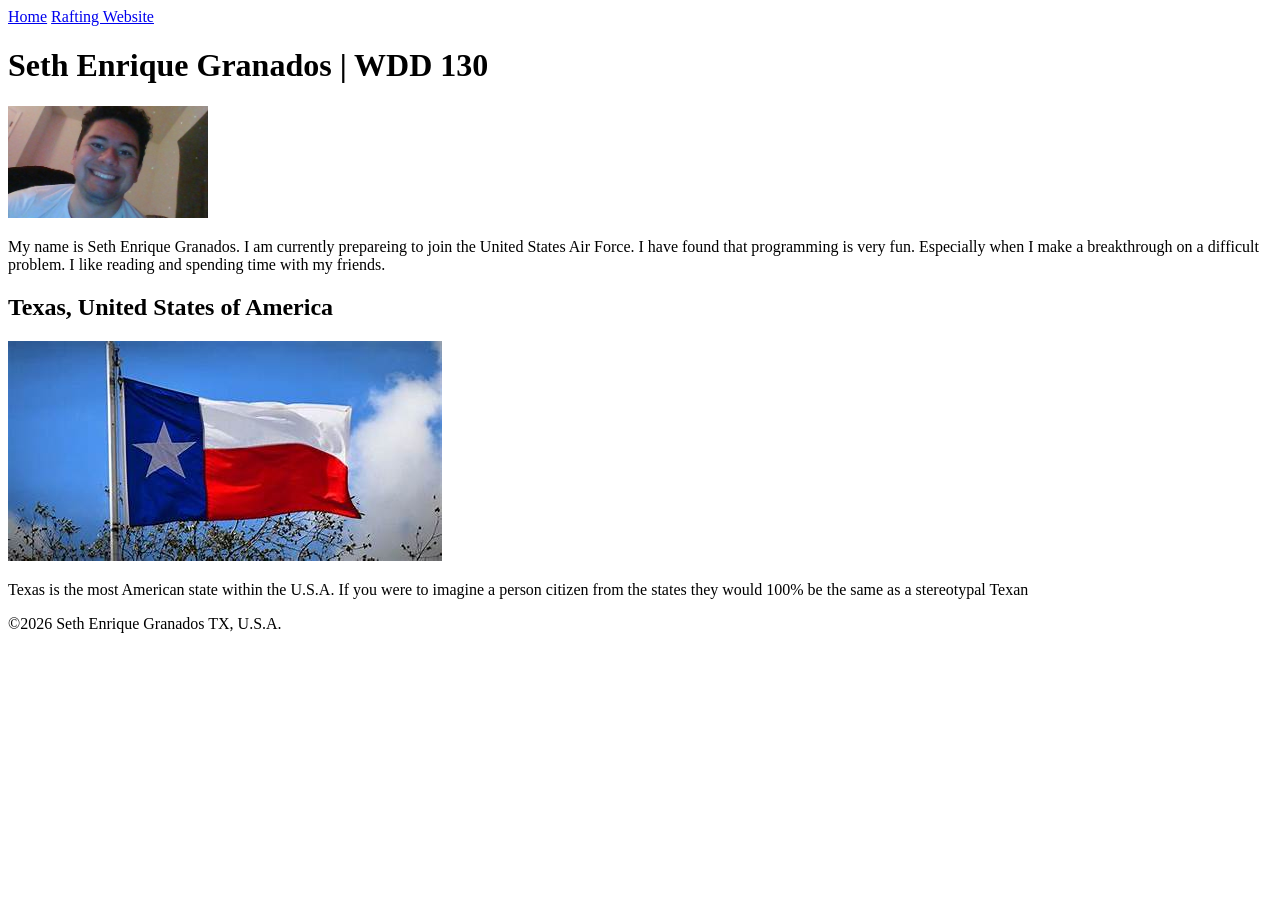
<file: index.html>
<!DOCTYPE html>
<html lang="en-US">

<head>
    <meta charset="UTF-8">
    <meta name="viewport" content="width=device-width, initial-scale=1.0">
    <title>Seth Enrique Granados | WDD 130 | Personal Homepage</title>
    <meta name="description"
      content="This is the Home page of Enrique Granados. A student of WDD130. This page functions as a an interactive page for future assignments.">
    <meta name="author" content="Seth Enrique Granados">
</head>

<body>
    <header>
        <nav>
            <a href="#">Home</a>
            <a href="wwr/">Rafting Website</a>
        </nav>
    </header>
    <main>
        <h1>Seth Enrique Granados | WDD 130</h1>
        <img src="images/profile.jpg" alt="Enrique's face" width="200">
        <p>My name is Seth Enrique Granados. I am currently prepareing to join the United States Air
            Force. I have found that programming is very fun. Especially when I make a breakthrough
            on a difficult problem. I like reading and spending time with my friends.</p>
    </main>
    <aside>
        <h2>Texas, United States of America</h2>
        <img src="images\TexasFlag.jpg" alt="Texas Flag">
        <p>Texas is the most American state within the U.S.A. If you were to imagine a person
            citizen from the states they would 100% be the same as a stereotypal Texan</p>
    </aside>
    <footer>
        <p>©️2026 Seth Enrique Granados TX, U.S.A.</p>
    </footer>
</body>

</html>
</file>
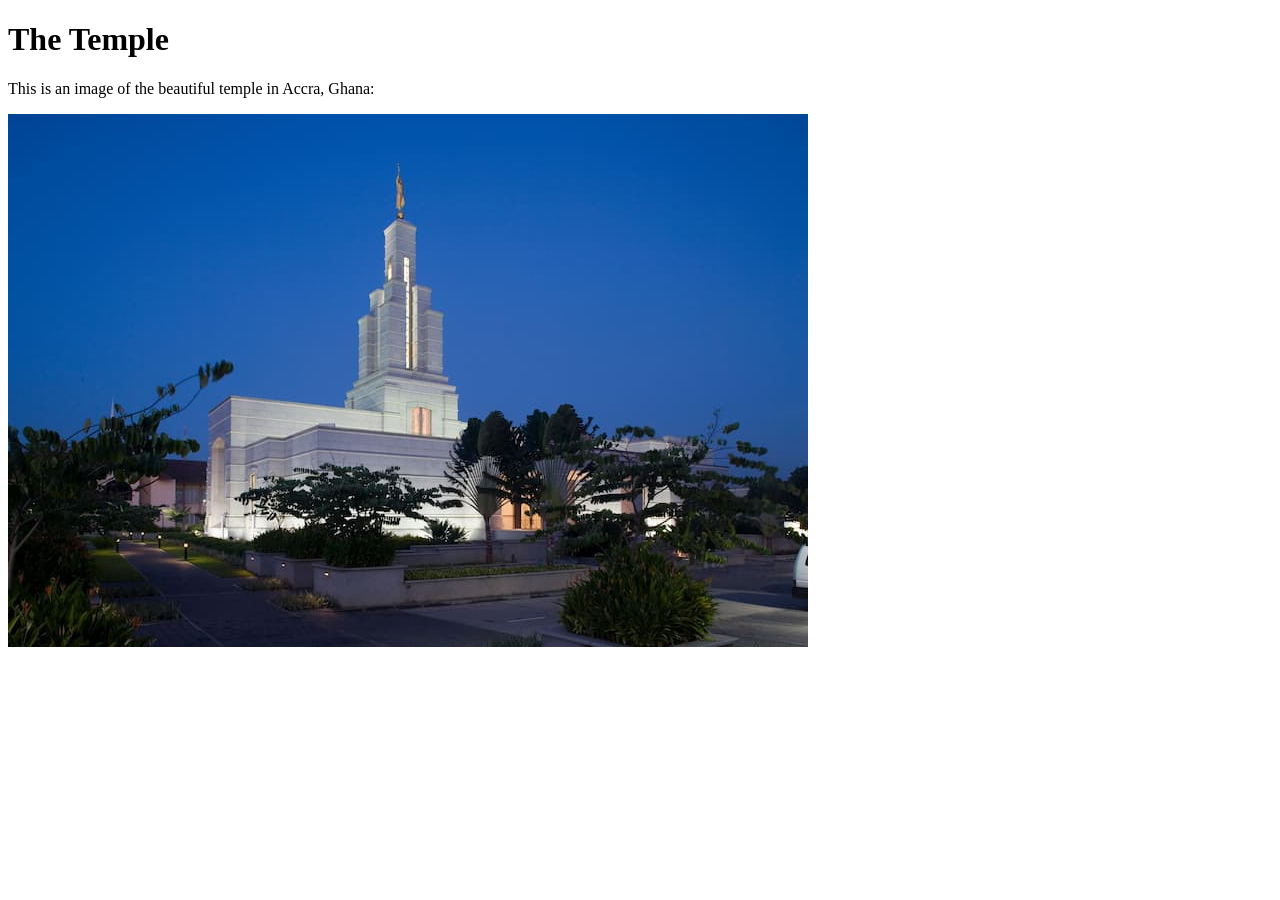
<file: week01/images-solution.html>
<!DOCTYPE html>
<html lang="en">

<head>
    <meta charset="UTF-8">
    <meta name="viewport" content="width=device-width, initial-scale=1.0">
    <title>Temple Image</title>
</head>

<body>
    <h1>The Temple</h1>
    <p>This is an image of the beautiful temple in Accra, Ghana:</p>
    <img src="images/temple-small.jpg" alt="The Accra Ghana Temple">

</body>

</html>
</file>
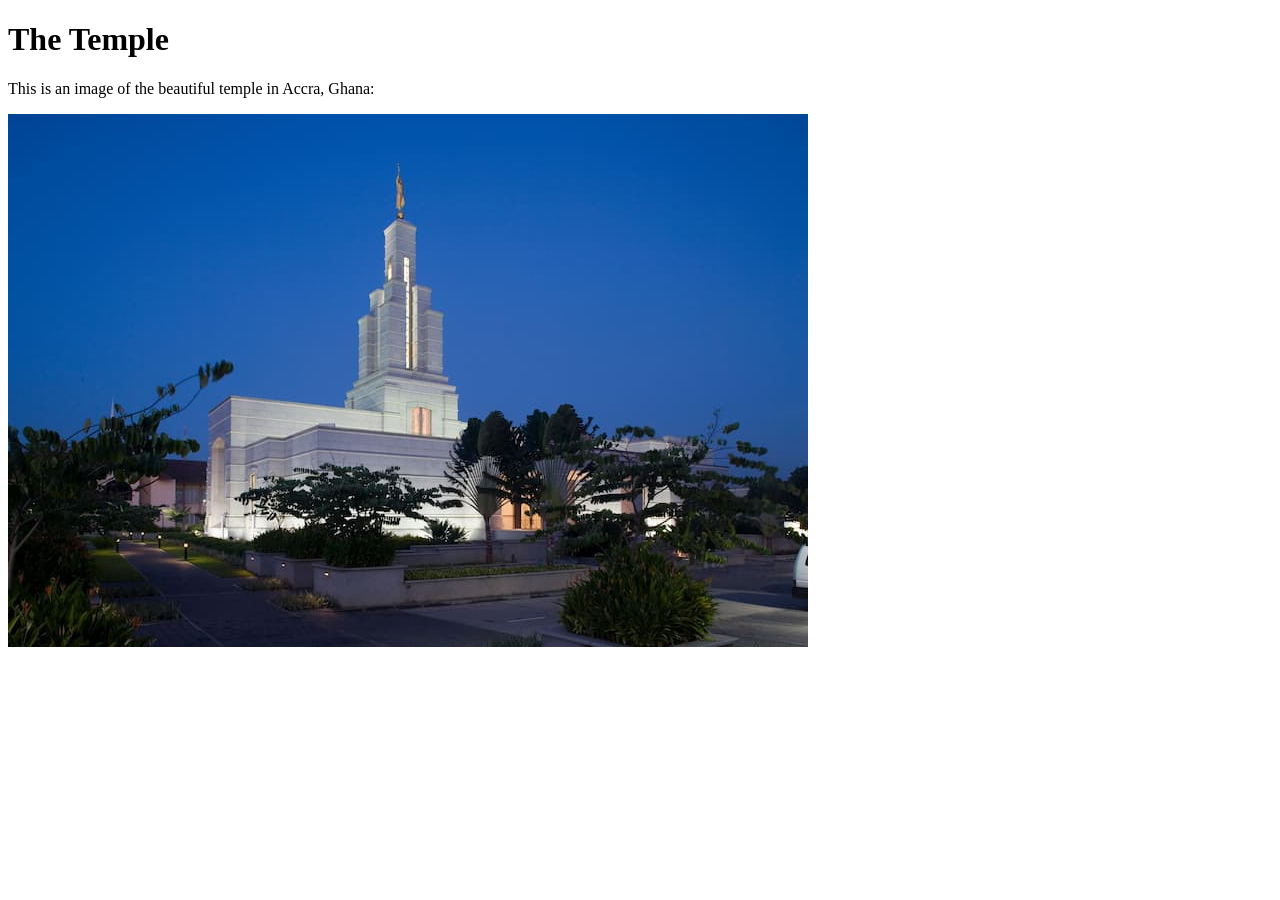
<file: week01/images.html>
<!DOCTYPE html>
<html lang="en">

<head>
    <meta charset="UTF-8">
    <meta name="viewport" content="width=device-width, initial-scale=1.0">
    <title>Temple Image</title>
</head>

<body>
    <h1>The Temple</h1>
    <p>This is an image of the beautiful temple in Accra, Ghana:</p>
    <img src="images/temple-small.jpg" alt="The Accra Ghana Temple">
</body>

</html>
</file>
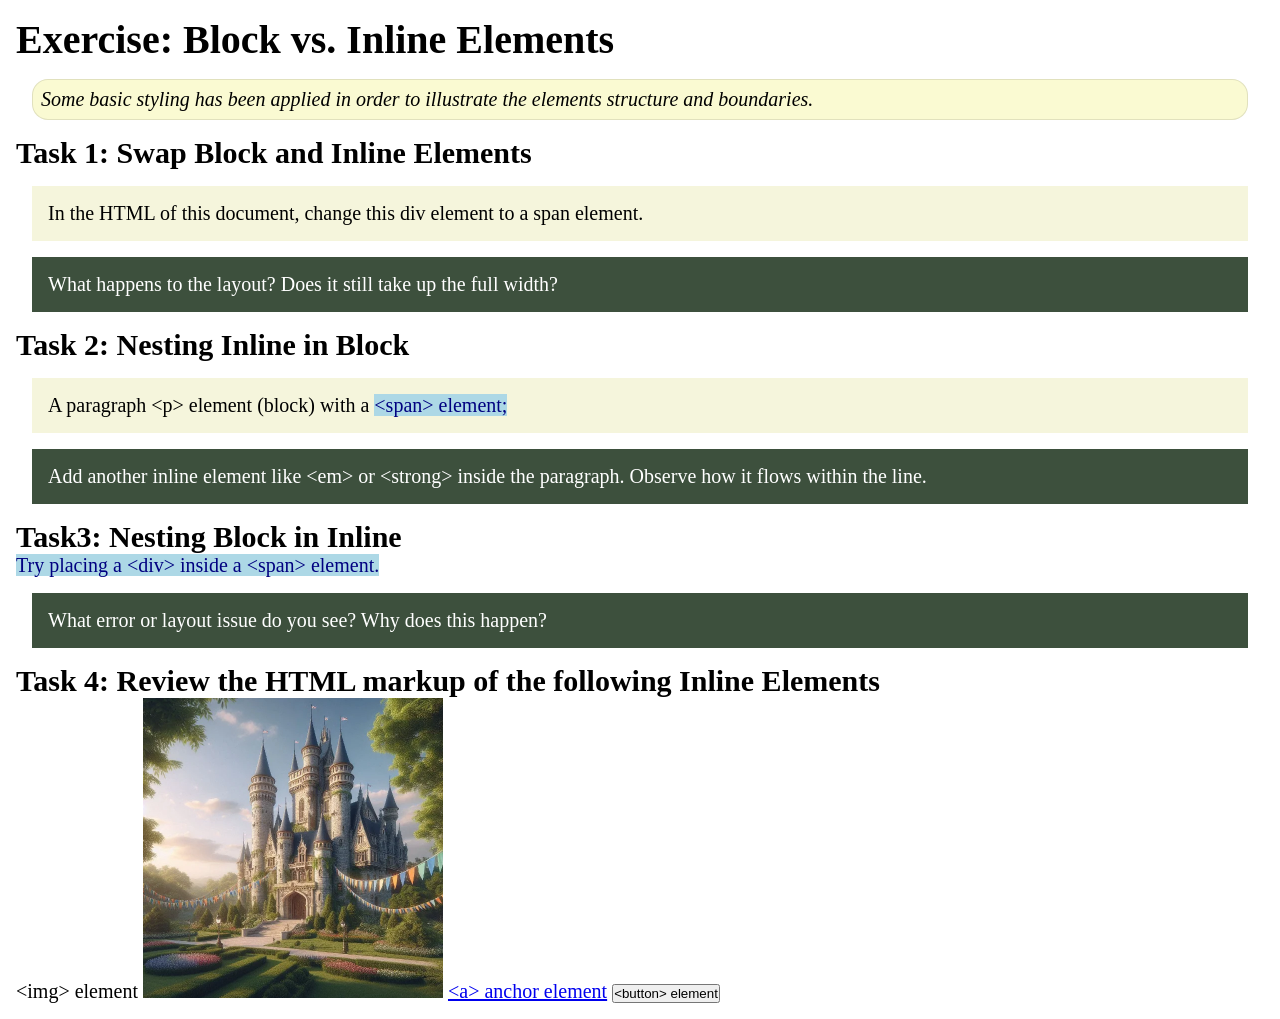
<file: week02/block-vs-inline.html>
<!DOCTYPE html>
<html lang="en">

<head>
    <meta charset="UTF-8">
    <meta name="viewport" content="width=device-width, initial-scale=1.0">
    <title>Exercise: Block vs. Inline Elements</title>
    <link rel="stylesheet" href="styles/block-vs-inline.css">
</head>

<body>
    <main>
        <h1>Exercise: Block vs. Inline Elements</h1>
        <p class="note">Some basic styling has been applied in order to illustrate the elements structure and
            boundaries.</p>

        <h2>Task 1: Swap Block and Inline Elements</h2>
        <div>In the HTML of this document, change this div element to a span element.</div>

        <p class="question">What happens to the layout? Does it still take up the full width?</p>

        <h2>Task 2: Nesting Inline in Block</h2>
        <p>A paragraph &lt;p&gt; element (block) with a <span>&lt;span&gt; element;</span></p>
        <p class="question">Add another inline element like &lt;em&gt; or &lt;strong&gt; inside the paragraph. Observe
            how it flows within the line.</p>

        <h2>Task3: Nesting Block in Inline</h2>
        <span>Try placing a &lt;div&gt; inside a &lt;span&gt; element.</span>
            <p class="question">What error or layout issue do you see? Why does this happen?</p>


            <h2>Task 4: Review the HTML markup of the following Inline Elements</h2>
        &lt;img&gt; element
        <img src="images/castle.webp" alt="placeholder image (images are inline)" width="300" height="300">
        <a href="https://churchofjesuschrist.org">&lt;a&gt; anchor element</a>
        <button type="button">&lt;button&gt; element</button>
    </main>
</body>

</html>
</file>
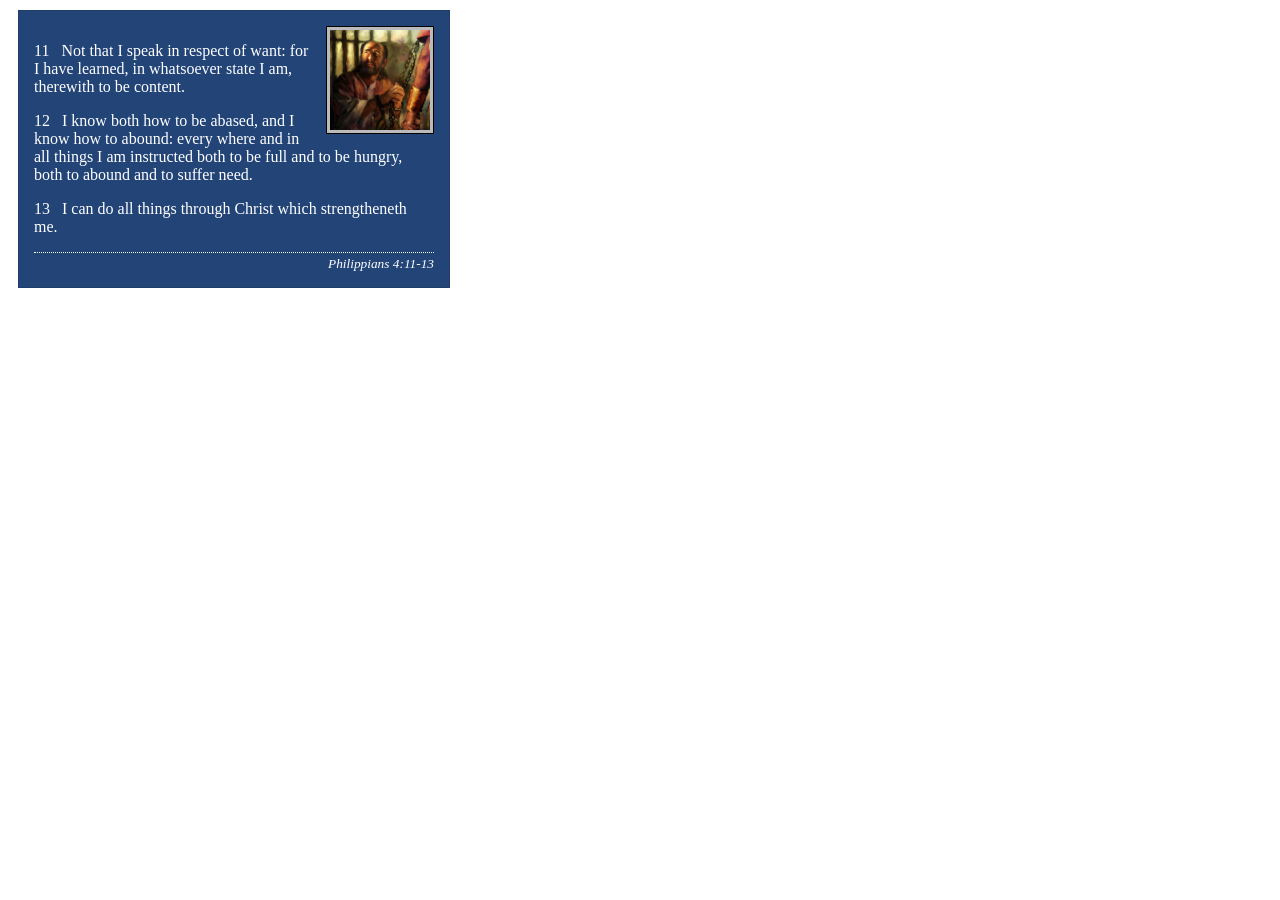
<file: week02/box-model-solution.html>
<!DOCTYPE html>
<html lang="en">
<head>
    <meta charset="UTF-8">
    <meta name="viewport" content="width=device-width, initial-scale=1.0">
    <title>Box Model Activity</title>
    <link rel="stylesheet" href="styles/box-model-solution.css">
</head>
<body>
    <main>
        <div class="callout">
            <img src="images/apostle-paul-imprisoned.webp" alt="Paul the Apostle - Imprisoned in Rome" width="200" height="200">
            <blockquote>
                <p>11 &nbsp; Not that I speak in respect of want: for I have learned, in whatsoever state I am, therewith to be content.</p>
                <p>12 &nbsp; I know both how to be abased, and I know how to abound: every where and in all things I am instructed both to be full and to be hungry, both to abound and to suffer need.</p>
                <p>13 &nbsp; I can do all things through Christ which strengtheneth me.</p>
            </blockquote>
            <cite>Philippians 4:11-13</cite>
        </div>
    </main>
</body>
</html>
</file>
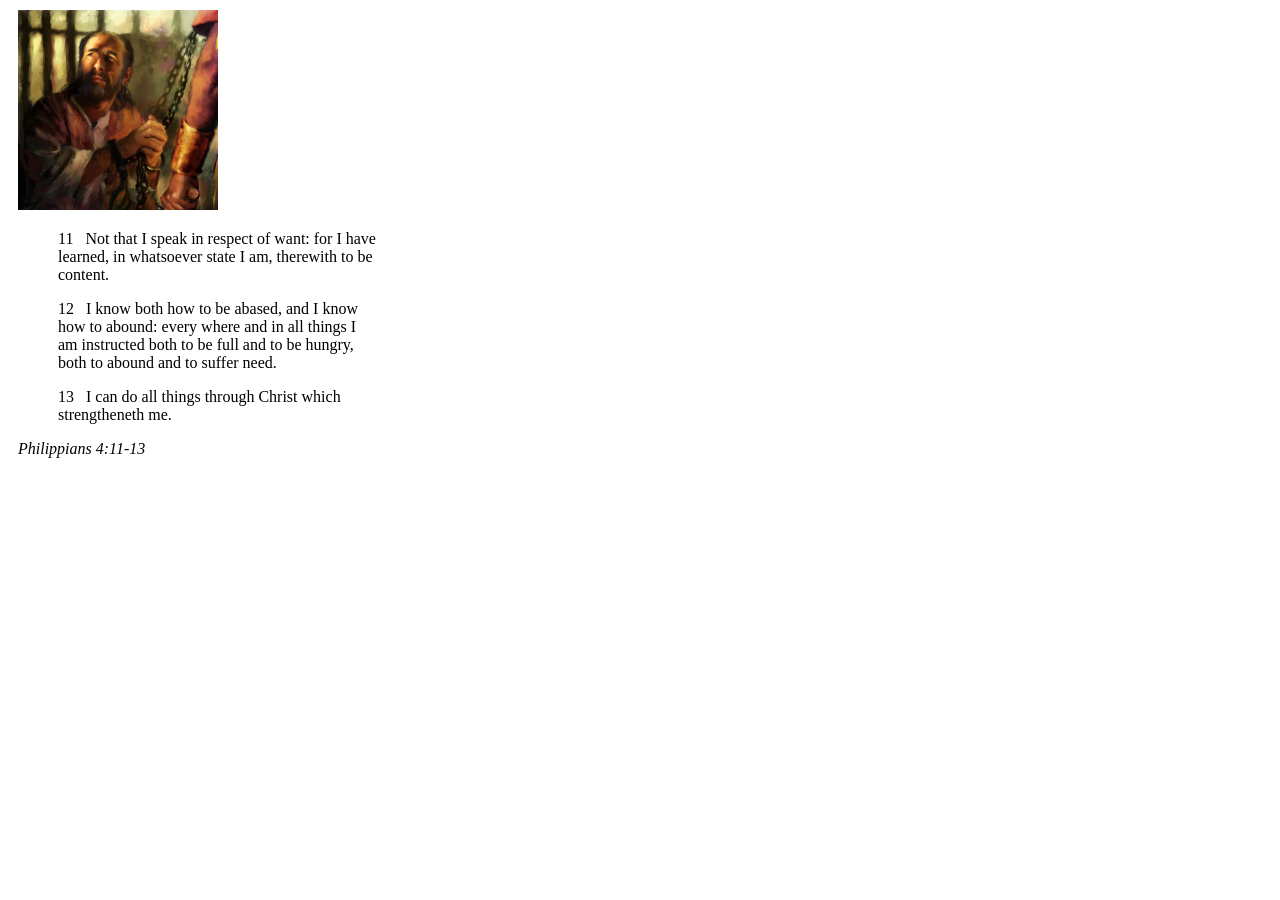
<file: week02/box-model.html>
<!DOCTYPE html>
<html lang="en">

<head>
    <meta charset="UTF-8">
    <meta name="viewport" content="width=device-width, initial-scale=1.0">
    <title>Box Model Activity</title>
    <link rel="stylesheet" href="styles\box-model.css">

</head>

<body>
    <main>
        <div class="callout">
            <img src="images/apostle-paul-imprisoned.webp"
              alt="Paul the Apostle - Imprisoned in Rome" width="200" height="200">
            <blockquote>
                <p>11 &nbsp; Not that I speak in respect of want: for I have learned, in whatsoever
                    state I am, therewith to be content.</p>
                <p>12 &nbsp; I know both how to be abased, and I know how to abound: every where and
                    in all things I am instructed both to be full and to be hungry, both to abound
                    and to suffer need.</p>
                <p>13 &nbsp; I can do all things through Christ which strengtheneth me.</p>
            </blockquote>
            <cite>Philippians 4:11-13</cite>
        </div>
    </main>
</body>

</html>
</file>
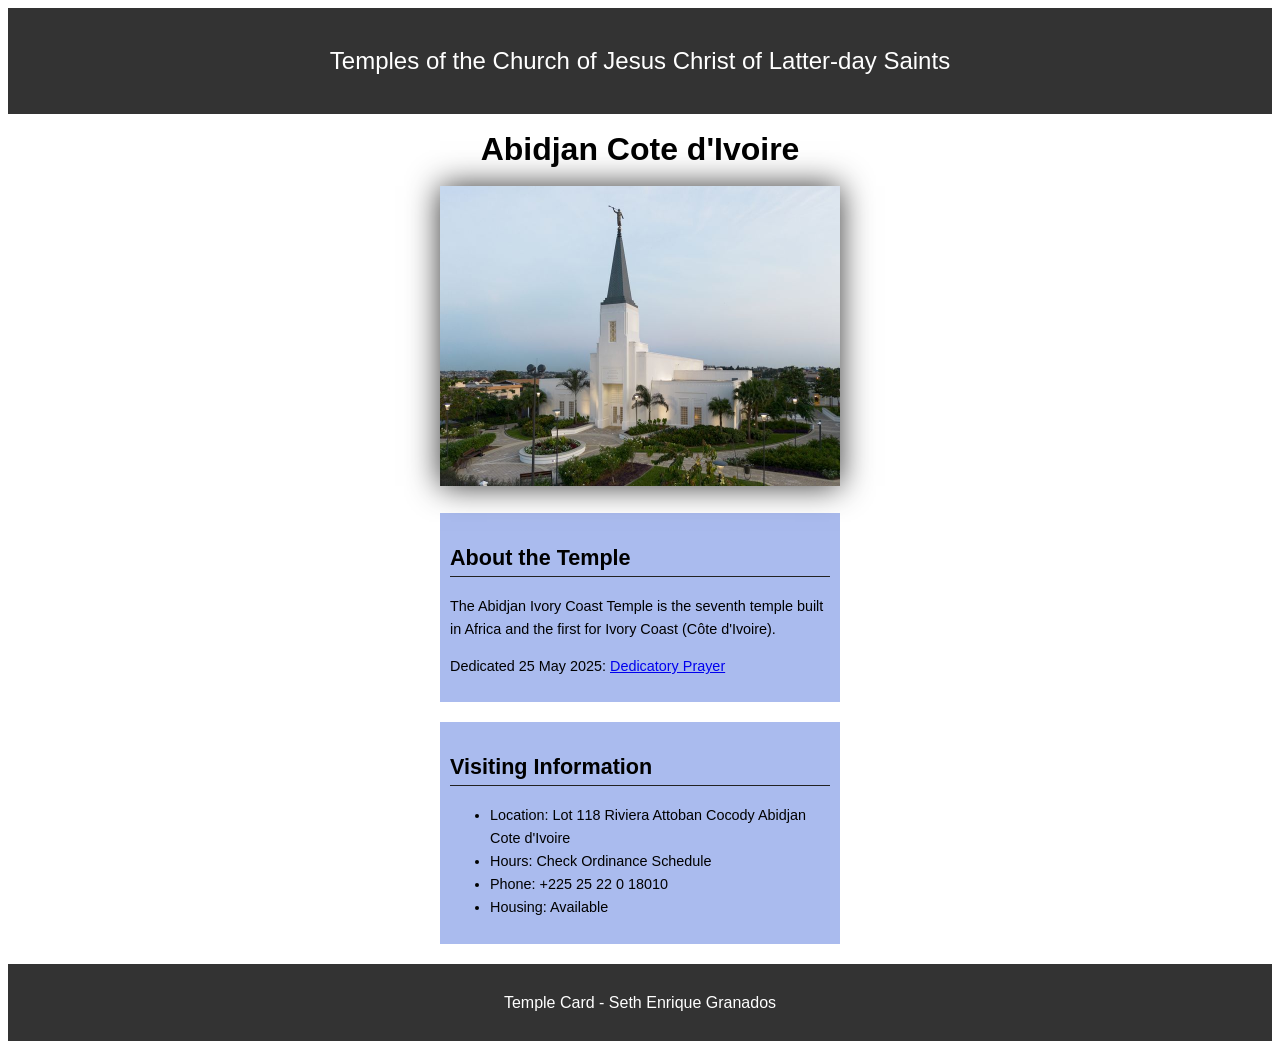
<file: week02/temple.html>
<!DOCTYPE html>
<html lang="en">

<head>
    <meta charset="UTF-8">
    <meta name="viewport" content="width=device-width, initial-scale=1.0">
    <title>Temple Card - Abidjan Cote d'Ivoire</title>
    <link rel="stylesheet" href="styles/temple.css">
</head>

<body>
    <header>
        <p>Temples of the Church of Jesus Christ of Latter-day Saints</p>
    </header>
    <main>
        <h1>Abidjan Cote d'Ivoire</h1>
        <picture>
            <img src="images/abidjan-ivory-coast.jpeg" alt="Abidjan Cote d'Ivoire Temple">
        </picture>
        <section>
            <h2>About the Temple</h2>
            <p>The Abidjan Ivory Coast Temple is the seventh temple built in Africa and the first
                for Ivory Coast (Côte
                d'Ivoire).</p>
            <p>Dedicated 25 May 2025: <a
                  href="https://www.churchofjesuschrist.org/temples/dedicatory-prayer/abidjan-ivory-coast-temple/2025-05-25?lang=eng"
                  target="_blank" rel="noopener noreferrer">Dedicatory Prayer</a></p>
        </section>
        <section>
            <h2>Visiting Information</h2>
            <ul>
                <li>Location: Lot 118 Riviera Attoban Cocody Abidjan Cote d'Ivoire</li>
                <li>Hours: Check Ordinance Schedule</li>
                <li>Phone: +225 25 22 0 18010</li>
                <li>Housing: Available</li>
            </ul>
        </section>
    </main>
    <footer>
        <p>Temple Card - Seth Enrique Granados</p>
    </footer>
</body>

</html>
</file>
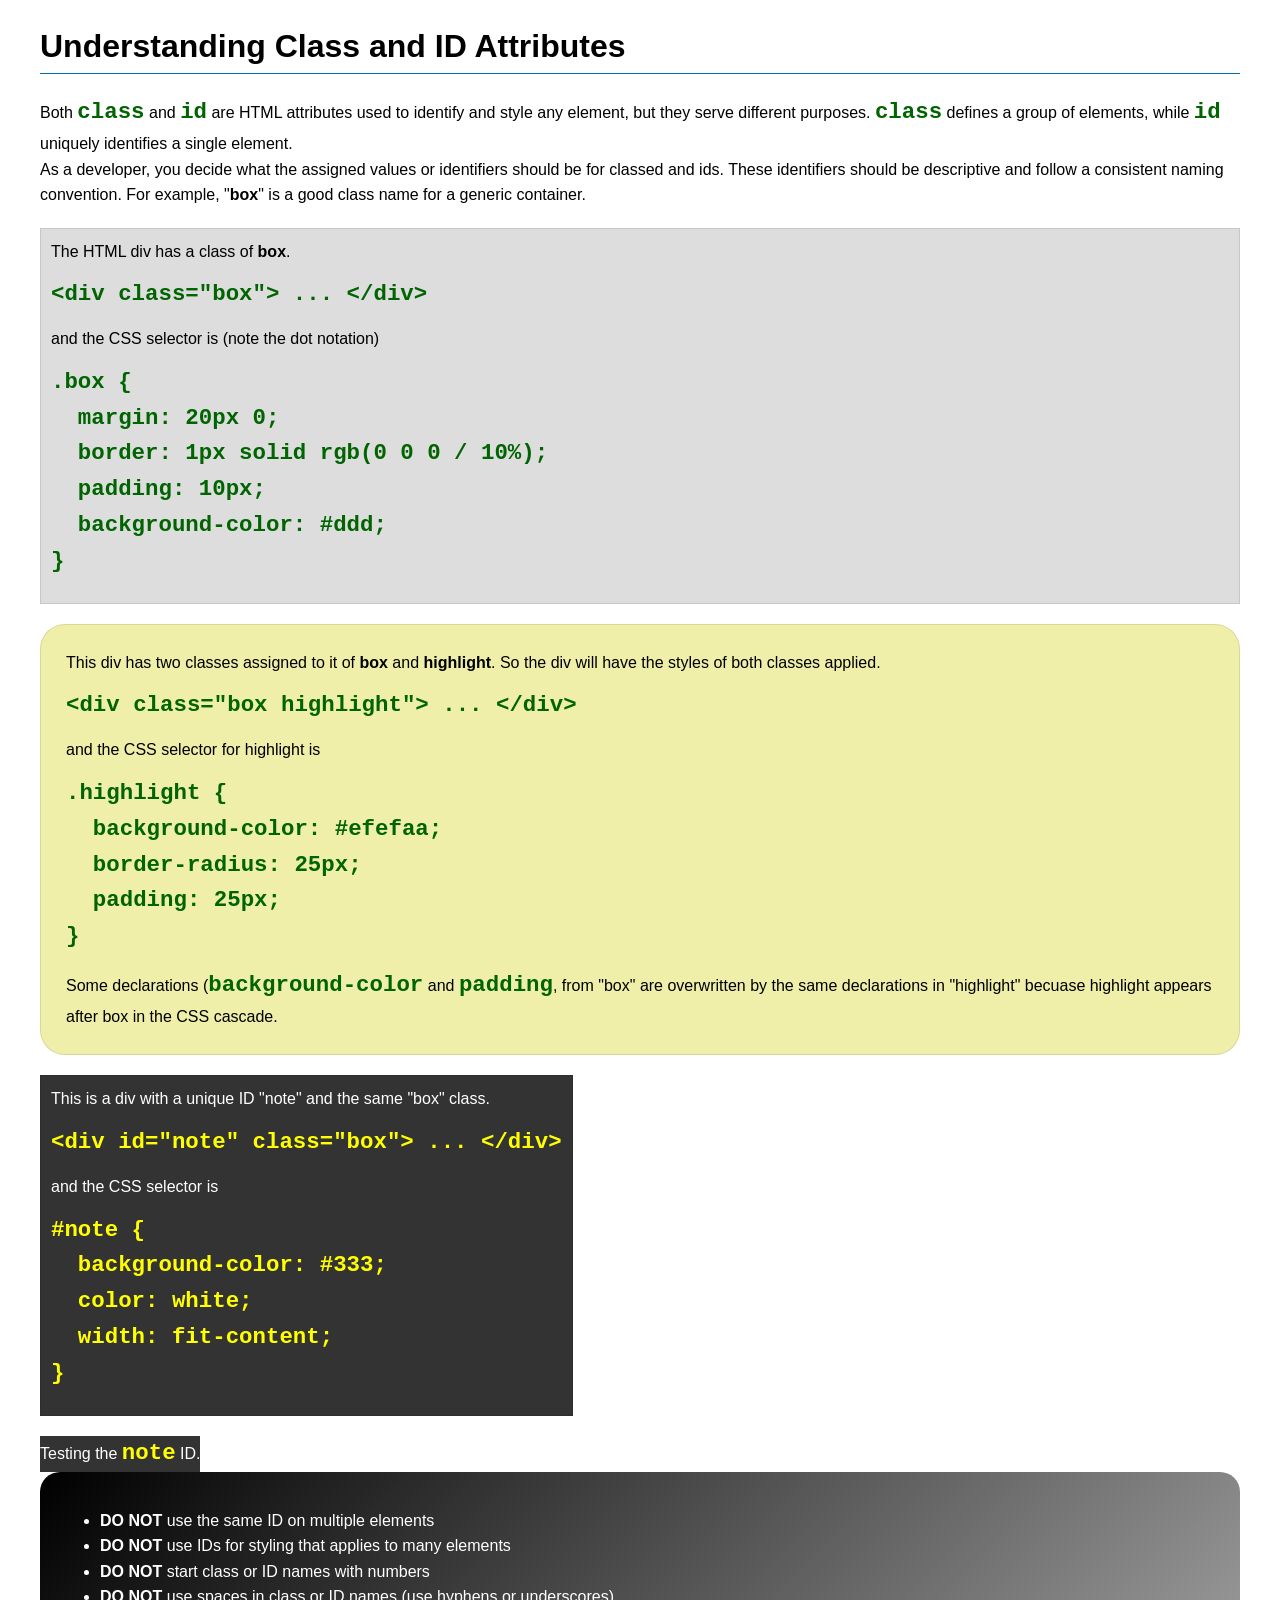
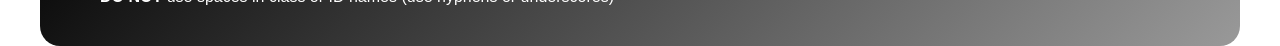
<file: week03/class-and-id.html>
<!DOCTYPE html>
<html lang="en">

<head>
    <meta charset="UTF-8">
    <meta name="viewport" content="width=device-width, initial-scale=1.0">
    <title>Class vs ID Attributes</title>
    <link rel="stylesheet" href="styles/class-and-id.css">
</head>

<body>
    <h1>Understanding Class and ID Attributes</h1>
    <p>Both <code>class</code> and <code>id</code> are HTML attributes used to identify and style any element, but they
        serve different purposes. <code>class</code> defines a group of elements, while <code>id</code> uniquely
        identifies a single element.</p>
    <p>As a developer, you decide what the assigned values or identifiers should be for classed and ids. These
        identifiers should be
        descriptive and follow a consistent naming convention. For example, "<strong>box</strong>" is a good class name
        for a generic container.</p>
    <div class="box">
        <p>The HTML div has a class of <strong>box</strong>.</p>
        <pre><code class="html">&lt;div class="box"&gt; ... &lt;/div&gt;</code></pre>
        and the CSS selector is (note the dot notation)
        <pre><code class="css">.box {
  margin: 20px 0;
  border: 1px solid rgb(0 0 0 / 10%);
  padding: 10px;
  background-color: #ddd; 
}</code></pre>
    </div>

    <div class="box highlight">
        <p>This div has two classes assigned to it of <strong>box</strong> and <strong>highlight</strong>. So the div
            will have the styles of both classes applied.</p>
        <pre><code class="html">&lt;div class="box highlight"&gt; ... &lt;/div&gt;</code></pre>
        and the CSS selector for highlight is
        <pre><code class="css">.highlight {
  background-color: #efefaa;
  border-radius: 25px;
  padding: 25px;
}</code></pre>
<p>Some declarations (<code>background-color</code> and <code>padding</code>, from "box" are overwritten by the same declarations in "highlight" becuase highlight appears after box in the CSS cascade.</p>
    </div>

    <div id="note" class="box">
        <p>This is a div with a unique ID "note" and the same "box" class.</p>
        <pre><code class="html">&lt;div id="note" class="box"&gt; ... &lt;/div&gt;</code></pre>
        and the CSS selector is
        <pre><code class="css">#note {
  background-color: #333;
  color: white;
  width: fit-content;
}</code></pre>
    </div>

    <div id="note">
        <p>Testing the <code>note</code> ID.</p>
    </div>

    <section id="best-practice">
        <ul>
            <li><strong>DO NOT</strong> use the same ID on multiple elements</li>
            <li><strong>DO NOT</strong> use IDs for styling that applies to many elements</li>
            <li><strong>DO NOT</strong> start class or ID names with numbers</li>
            <li><strong>DO NOT</strong> use spaces in class or ID names (use hyphens or underscores)</li>
        </ul>
    </section>




</body>

</html>
</file>
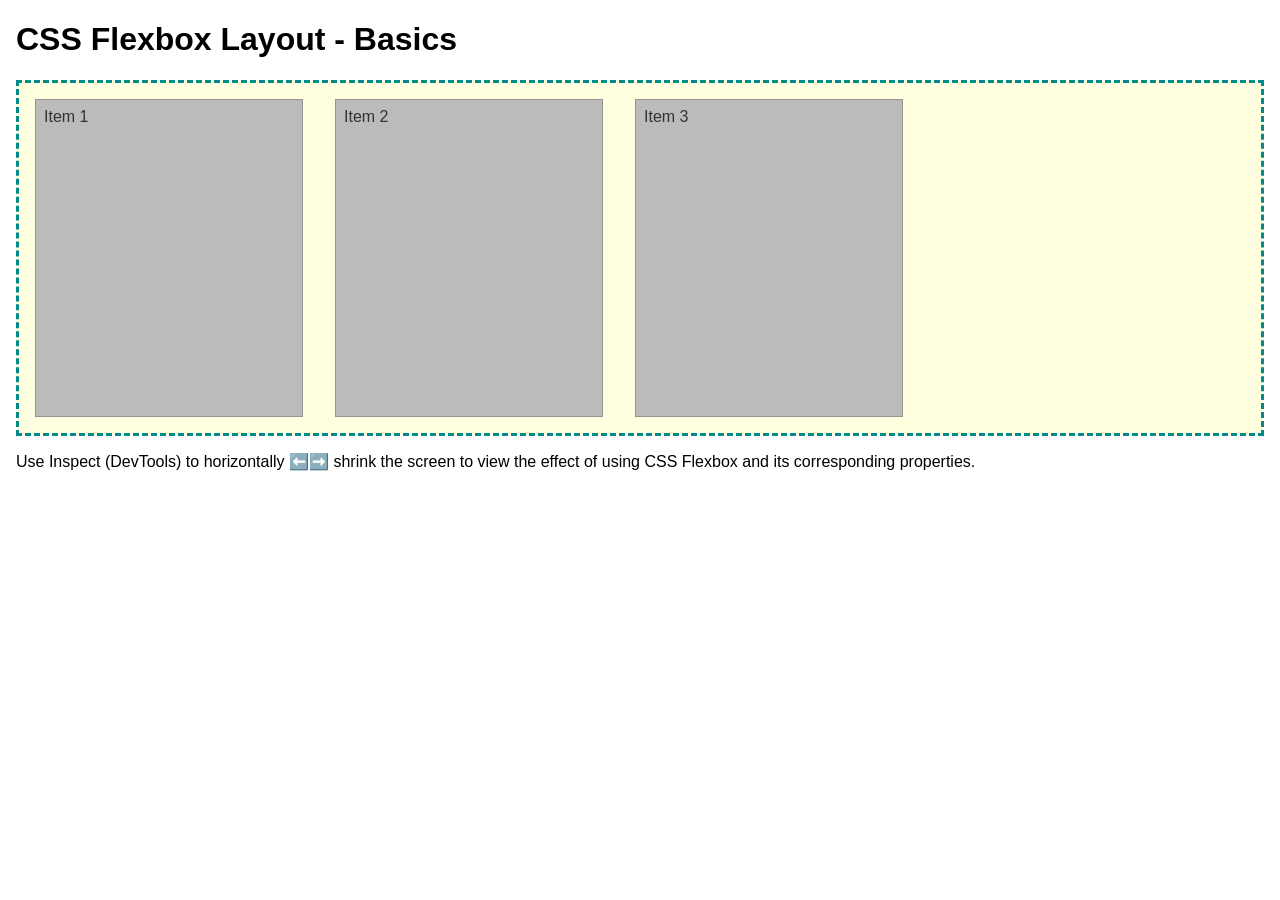
<file: week04/flexbox-layout.html>
<!DOCTYPE html>
<html lang="en">
<head>
    <meta charset="UTF-8">
    <meta name="viewport" content="width=device-width, initial-scale=1.0">
    <title>CSS Flexbox Layout - Basics</title>
    <link rel="stylesheet" href="styles/flexbox.css">
</head>
<body>
    <main>
        <h1>CSS Flexbox Layout - Basics</h1>
        <div class="flex-container">
            <div class="flex-item item1">Item 1</div>
            <div class="flex-item item2">Item 2</div>
            <div class="flex-item item3">Item 3</div>
        </div>
        <p>Use Inspect (DevTools) to horizontally ⬅️➡️ shrink the screen to view the effect of using CSS Flexbox and its corresponding properties.</p>
    </main>
</body>
</html>
</file>
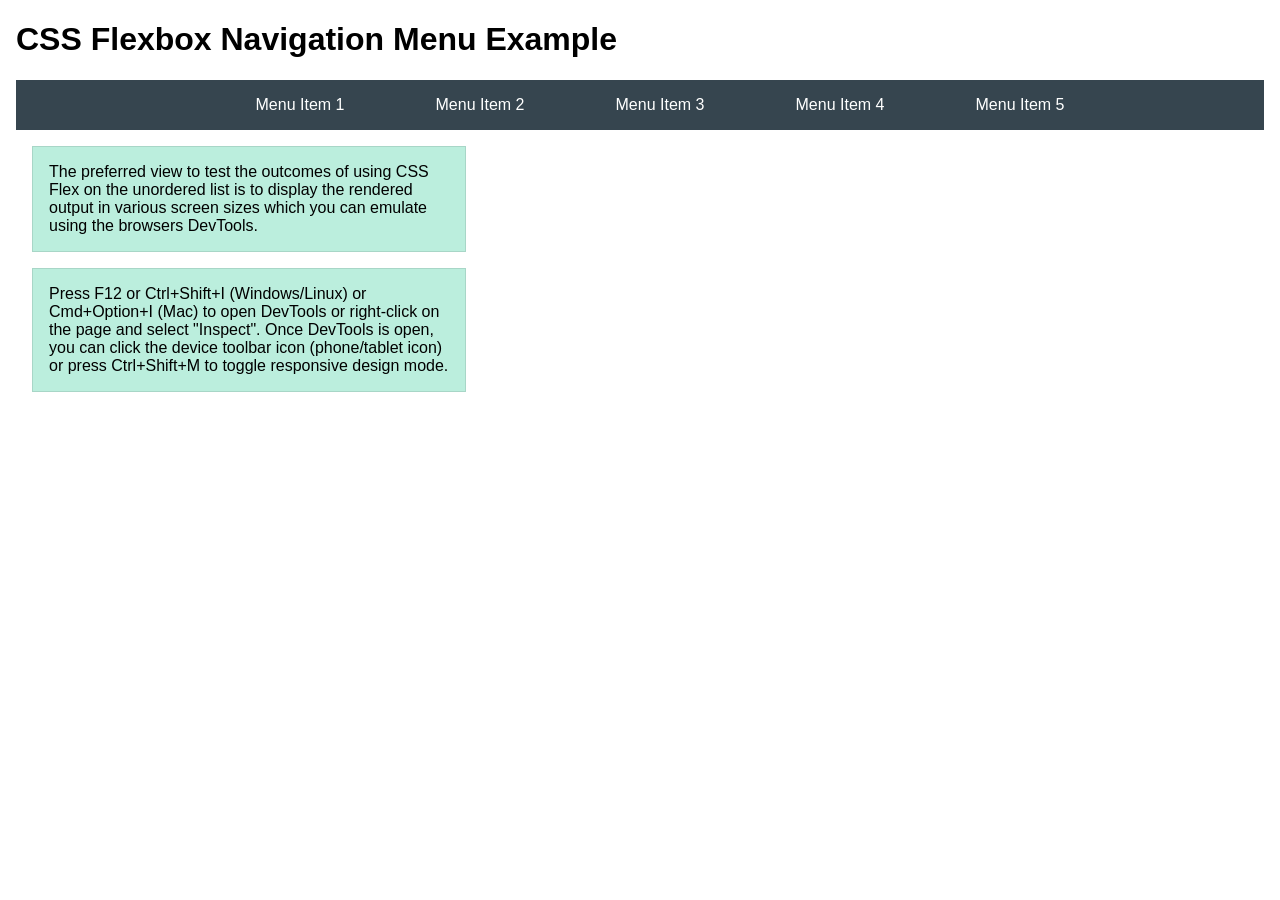
<file: week04/flexbox-menu.html>
<!DOCTYPE html>
<html lang="en">
<head>
    <meta charset="UTF-8">
    <meta name="viewport" content="width=device-width, initial-scale=1.0">
    <title>CSS Flexbox - Navigation Menu</title>
    <link rel="stylesheet" href="styles/flexbox-menu.css">
</head>
<body>
    <main>
        <h1>CSS Flexbox Navigation Menu Example</h1>
        <nav>
            <ul>
                <li><a href="#">Menu Item 1</a></li>
                <li><a href="#">Menu Item 2</a></li>
                <li><a href="#">Menu Item 3</a></li>
                <li><a href="#">Menu Item 4</a></li>
                <li><a href="#">Menu Item 5</a></li>
            </ul>
        </nav>
        <p>The preferred view to test the outcomes of using CSS Flex on the unordered list is to display the rendered output in various screen sizes which you can emulate using the browsers DevTools.</p>

        <p>Press F12 or Ctrl+Shift+I (Windows/Linux) or Cmd+Option+I (Mac) to open DevTools or right-click on the page and select "Inspect". Once DevTools is open, you can click the device toolbar icon (phone/tablet icon) or press Ctrl+Shift+M to toggle responsive design mode.</p>

                      
        
    </main>
</body>
</html>
</file>
<file: week02/styles/block-vs-inline.css>
* {
    margin: 0;
    padding: 0;
}

body {
    font-size: 20px;
    margin: 1rem;
}

p,
div {
    background-color: beige;
    margin: 1rem;
    padding: 1rem;
}

span {
    color: navy;
    background-color: lightblue;
}

code {
    margin: 0;
    padding: 0;
    color: green;
    font-size: 1.2rem;
}

.note {
    font-style: italic;
    background-color: lightgoldenrodyellow;
    border-radius: 1rem;
    border: 1px solid rgb(0 0 0 / 10%);
    margin: 1rem;
    padding: .5rem;
}

.question {
    background-color: #3d503d;
    color: #fff;
}
</file>
<file: week02/styles/box-model-solution.css>
.callout {
    max-width: 400px;
    margin: 10px;
    border: 1px solid rgba(0, 0, 0, .1);
    padding: 15px;
    background-color: #247;
    color: #fff;
}

.callout img {
    float: right;
    margin: 0 0 10px 15px;
    border: 1px solid #000;
    padding: 3px;
    background-color: #bbb;
    width: 100px;
    height: auto;

}

blockquote {
    margin: 0;
}

cite {
    display: block;
    border-top: 1px dotted #fff;
    padding-top: 3px;
    text-align: right;
    font-size: smaller;
}
</file>
<file: week02/styles/temple.css>
body {
    font-family: Arial, sans-serif;
    line-height: 1.6;
}

header {
    background-color: #333;
    color: #fff;
    padding: 10px;
    text-align: center;
    font-size: 1.5rem;
}

main {
    width: 400px;
    margin: 0 auto;
}

h1 {
    margin: 10px;
    text-align: center;
}

h2 {
    border-bottom: 1px solid #222;
}

img {
    width: 100%;
    height: auto;
    box-shadow: 0 0 30px #333;
}

section {
    margin: 20px 0;
    border: 1px solid rgb(0, 0, 0 / 10%);
    padding: 10px;
    background-color: #abe;
    font-size: .9rem;
}

footer {
    background-color: #333;
    color: #fff;
    padding: 10px;
    text-align: center;
    font-size: 1rem;
}
</file>
<file: week03/styles/class-and-id.css>
body {
    font-family: Arial, sans-serif;
    line-height: 1.6;
    margin: 0;
    padding: 0 40px;
}

h1 {
    border-bottom: 1px solid rgb(0 110 182);
    padding-bottom: 0;
}



p {
    margin: 0;
}

code {
    color: darkgreen;
    font-weight: 700;
    font-size: 1.4rem;
}

/* Class examples - can be reused */

.box {
    margin: 20px 0;
    border: 1px solid rgb(0 0 0 / 10%);
    padding: 10px;
    background-color: #ddd; /* this is shorthand for #dddddd */
}

.highlight {
    background-color: #efefaa;
    border-radius: 25px;
    padding: 25px;
}

/* ID examples - should be unique */

#note {
    background-color: #333;
    color: white;
    width: fit-content;
}

#note code {
    color: yellow;
}

#best-practice {
    background: linear-gradient(135deg, #000 0%, #999 100%);
    color: white;
    border-radius: 20px;
    padding: 20px
}
</file>
<file: week04/styles/flexbox.css>
body {
    font-family: Helvetica, Arial, sans-serif;
    margin: 1rem;
}

.flex-container {
    border: 3px dashed darkcyan;
    background-color: lightyellow;
    display: flex;
    -ms-flex-align: center;
}

.flex-item {
    width: 250px;
    margin: 1rem;
    border: 1px solid rgb(0 0 0 / 20%);
    padding: 0.5rem;
    background-color: #bbb;
    color: #333;
}

.item1 {
    min-height: 100px;
}

.item2 {
    min-height: 200px;
}

.item3 {
    min-height: 300px;
}
</file>
<file: week04/styles/flexbox-menu.css>
body {
    font-family: Helvetica, Arial, sans-serif;
    margin: 1rem;
}

nav {
    background-color: #36454f;
}

nav ul {
    list-style-type: none;
    display: flex;
    flex-wrap: wrap;
    max-width: 900px;
    margin: 0 auto;
    justify-content: space-around;
    align-items: center;
}

nav a {
    display: block;
    color: #fff;
    text-align: center;
    padding: 1rem;
    text-decoration: none;
}

p {
    margin: 1rem;
    border: 1px solid rgb(0 0 0 / 10%);
    padding: 1rem;
    background-color: #bed;
    max-width: 400px;
}

#devtools-btn {
    background-color: #36454f;
    color: white;
    border: none;
    padding: 12px 24px;
    margin: 1rem;
    font-size: 16px;
    font-family: Helvetica, Arial, sans-serif;
    border-radius: 4px;
    cursor: pointer;
    transition: background-color 0.3s ease;
}

#devtools-btn:hover {
    background-color: #4a5a6a;
}

#devtools-btn:active {
    background-color: #2a3a4a;
}
</file>
